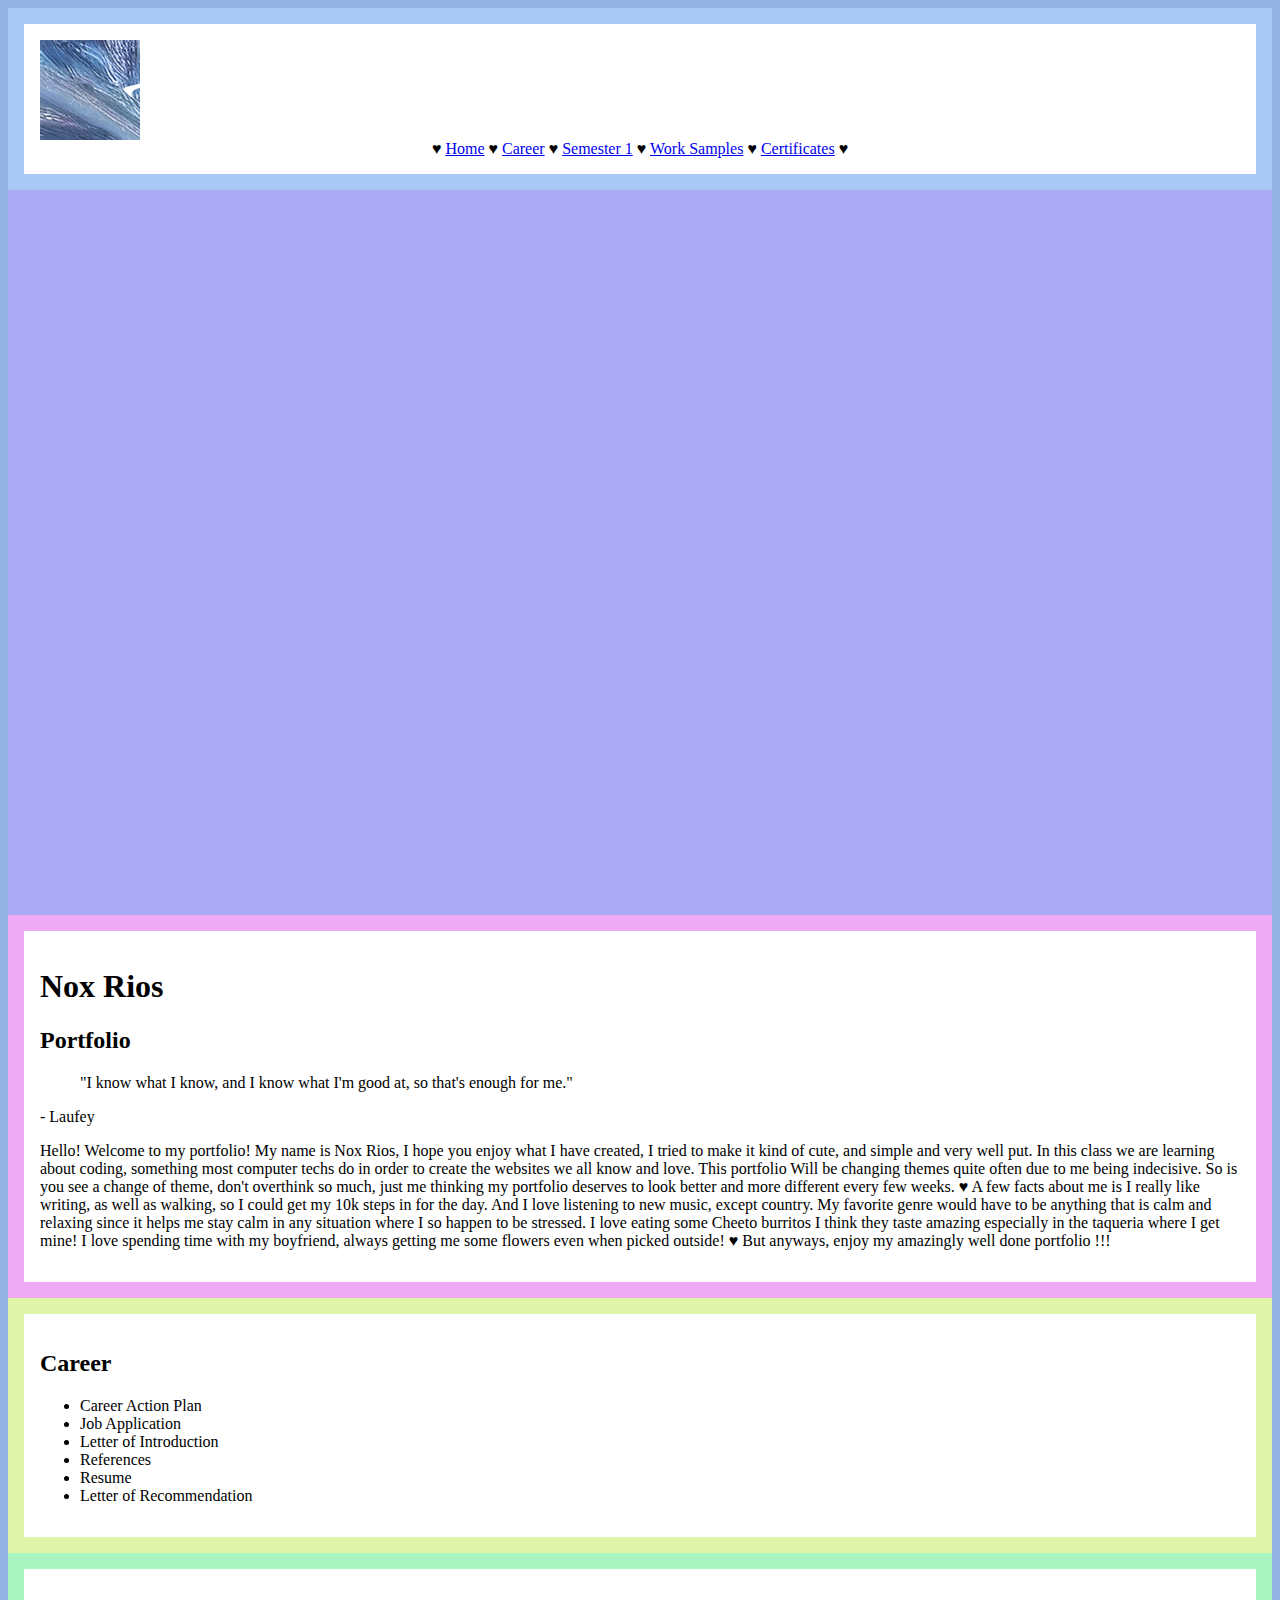
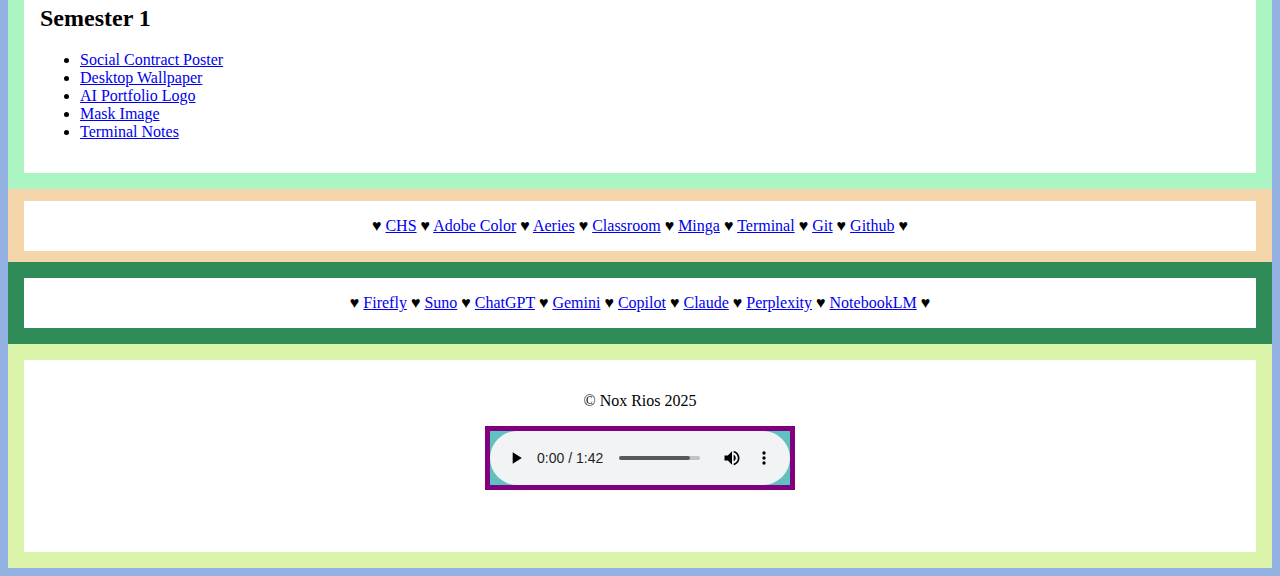
<file: index.html>
<!DOCTYPE html>
<html lang="en">
  <head>
    <meta charset="UTF-8" />
    <meta name="viewport" content="width=device-width, initial-scale=1.0" />
    <title>Nox Rios - Portfolio</title>
    <link rel="stylesheet" href="styles.css" />
  </head>

  <body>
    <!-- Begin Header -->
    <header id="pageheader">
      <div class="container">
        <div id="logo"></div>
        <nav>
          &hearts; <a href="index.html">Home</a> &hearts; <a href="#career">Career</a> &hearts;
          <a href="#semester1">Semester 1</a> &hearts;
          <!-- TODO: Uncomment When we hit semester 2
          <a href="#semester2">Semester 2</a> &hearts; -->
          <a href="worksamples.html">Work Samples</a> &hearts;
          <a href="certificates.html">Certificates</a> &hearts;
        </nav>
      </div>
    </header>
    <!-- End Header -->

    <!-- Begin Media -->
    <section id="media"></section>
    <!-- End Media -->

    
    <!-- Begin Page Content -->
    <main id="pagecontent">
      <div class="container">
        <h1>Nox Rios</h1>
        <h2>Portfolio</h2>
        <blockquote>&quot;I know what I know, and I know what I'm good at, so that's enough for me.&quot;</blockquote>
        <span>- Laufey</span>
        <p>
Hello! Welcome to my portfolio! My name is Nox Rios, I hope you enjoy what I have created, I tried to make it kind of cute, and simple and very well put. In this class we are learning about coding, something most computer techs do in order to create the websites we all know and love. This portfolio Will be changing themes quite often due to me being indecisive. So is you see a change of theme, don't overthink so much, just me thinking my portfolio deserves to look better and more different every few weeks. &hearts;
A few facts about me is I really like writing, as well as walking, so I could get my 10k steps in for the day. And I love listening to new music, except country. My favorite genre would have to be anything that is calm and relaxing since it helps me stay calm in any situation where I so happen to be stressed. I love eating some Cheeto burritos I think they taste amazing especially in the taqueria where I get mine! I love spending time with my boyfriend, always getting me some flowers even when picked outside! &hearts; But anyways, enjoy my amazingly well done portfolio !!!

        </p>
      </div>
    </main>
    <!-- End Page Content -->
    
    <!-- Begin Career -->
    <section id="career">
      <div class="container">
        <h2>Career</h2>
        <ul>
          <li>Career Action Plan</li>
          <li>Job Application</li>
          <li>Letter of Introduction</li>
          <li>References</li>
          <li>Resume</li>
          <li>Letter of Recommendation</li>
        </ul>
      </div>
    </section>
    <!-- End Career -->
    
    <!-- Begin Semester1 -->
    <section id="semester1">
      <div class="container">
        <h2>Semester 1</h2>
        <ul>
          <li><a href="Poster/poster4period.pdf">Social Contract Poster</a></li>
          <li><a href="Activities/Background.png">Desktop Wallpaper</a></li>
          <li><a href="Images/Logo.png">AI Portfolio Logo</a></li>
          <li><a href="Demos/Masking/maskingHK.pdf">Mask Image</a></li>
          <li><a href="https://docs.google.com/document/d/1yIxinHmi8SBce_TUYkD_eBS34KRkabcjv03BnnusPgM/edit?tab=t.0#heading=h.1zlaxgx587tq">Terminal Notes</a></li>
        </ul>
      </div>
    </section>
    <!-- End Semester1 -->

    <!-- Begin Semester2 -->
    <!-- TODO: uncomment when we hit semester 2
      <section id="semester2">
      <div class="container">
        <h2>Semester 2</h2>
        <ul>
          <li>Assignment 1</li>
          <li>Assignment 2</li>
        </ul>
      </div> -->
    </section>
    <!-- End Semester2 -->

    <!-- Begin PageFooter -->
    <section id="pagefooter">
      <div class="container">
        <nav>
          &hearts; <a href="https://chs.chusd.org/">CHS</a> &hearts;
          <a href="https://color.adobe.com/create/color-wheel">Adobe Color</a>
          &hearts;
          <a href="https://coalingahuron.aeries.net/student/LoginParent.aspx"
            >Aeries</a
          >
          &hearts; <a href="https://classroom.google.com/">Classroom</a> &hearts;
          <a href="https://app.minga.io/home">Minga</a> &hearts;
          <a href="Images/Jaylen Rios Aguaagria - The Terminal Notes.pdf">Terminal</a> &hearts;
          <a href="GitAndGitHub/index.html">Git</a> &hearts;
          <a href="https://github.com">Github</a> &hearts;
        </nav>
      </div>
    </section>
    <!-- End PageFooter -->

    <!-- Begin AI Footer -->
    <section id="aifooter">
      <div class="container">
        <nav>
          &hearts; <a href="https://firefly.adobe.com/">Firefly</a> &hearts;
          <a href="https://suno.com/">Suno</a> &hearts;
          <a href="https://chatgpt.com/">ChatGPT</a> &hearts;
          <a href="https://gemini.google.com/">Gemini</a> &hearts;
          <a href="https://copilot.microsoft.com/">Copilot</a> &hearts;
          <a href="https://claude.ai/onboarding">Claude</a> &hearts;
          <a href="https://www.perplexity.ai/">Perplexity</a> &hearts;
          <a href="https://notebooklm.google.com/">NotebookLM</a> &hearts;
        </nav>
      </div>
    </section>
    <!-- End AI Footer -->

    <!-- Begin SubFooter -->
    <section id="subfooter">
      <div class="container">
        <p>&copy; Nox Rios 2025</p>
        <audio src="Audio/Coding in 308.mp3" controls loop></audio>
      </div>
    </section>
    <!-- End SubFooter -->
  </body>
</html>
</file>
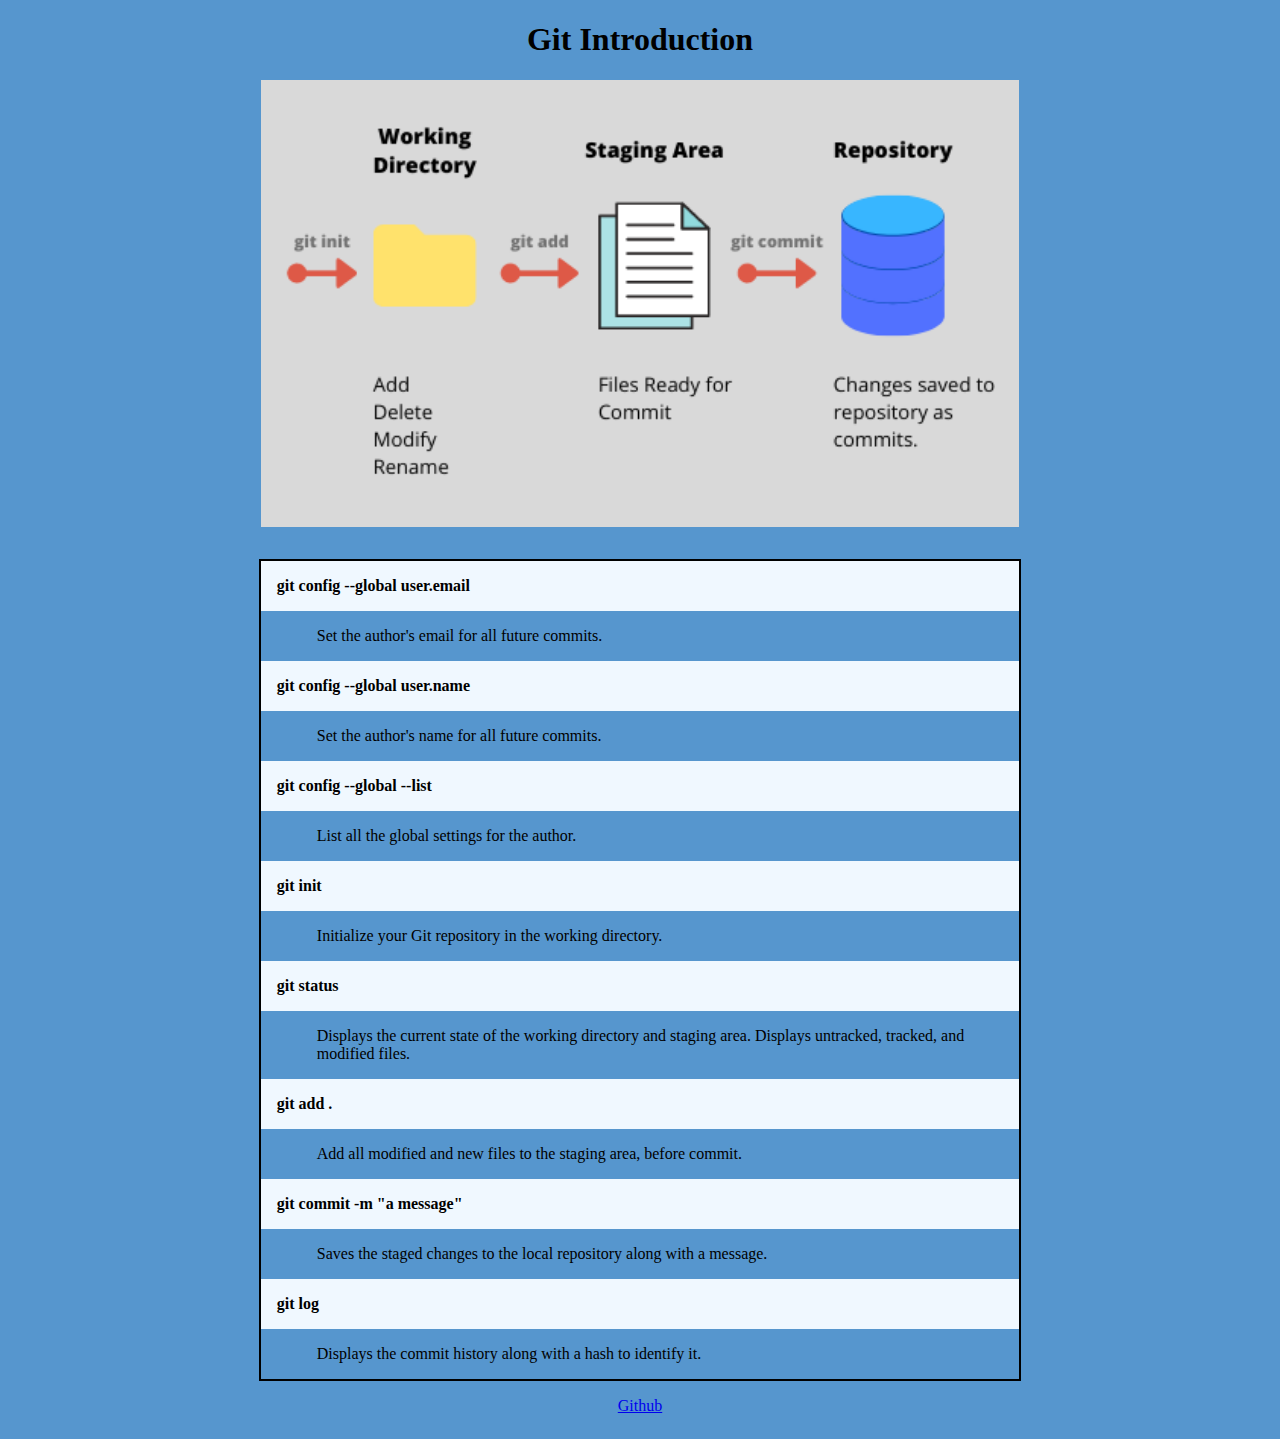
<file: GitAndGitHub/index.html>
<!DOCTYPE html>
<html lang="en">
  <head>
    <meta charset="UTF-8" />
    <meta name="viewport" content="width=device-width, initial-scale=1.0" />
    <title>Git Introduction</title>
    <link rel="stylesheet" href="styles.css" />
  </head>

  <body>
    <h1>Git Introduction</h1>

    <img src="Images/gitcomponents.png" alt="Git Components" />

    <dl>
      <dt>git config --global user.email</dt>
      <dd>Set the author's email for all future commits.</dd>

      <dt>git config --global user.name</dt>
      <dd>Set the author's name for all future commits.</dd>

      <dt>git config --global --list</dt>
      <dd>List all the global settings for the author.</dd>

      <dt>git init</dt>
      <dd>Initialize your Git repository in the working directory.</dd>

      <dt>git status</dt>
      <dd>
        Displays the current state of the working directory and staging area.
        Displays untracked, tracked, and modified files.
      </dd>

      <dt>git add .</dt>
      <dd>
        Add all modified and new files to the staging area, before commit.
      </dd>

      <dt>git commit -m "a message"</dt>
      <dd>
        Saves the staged changes to the local repository along with a message.
      </dd>

      <dt>git log</dt>
      <dd>Displays the commit history along with a hash to identify it.</dd>
    </dl>
    <a href="github.html">Github</a>
  </body>
</html>
</file>
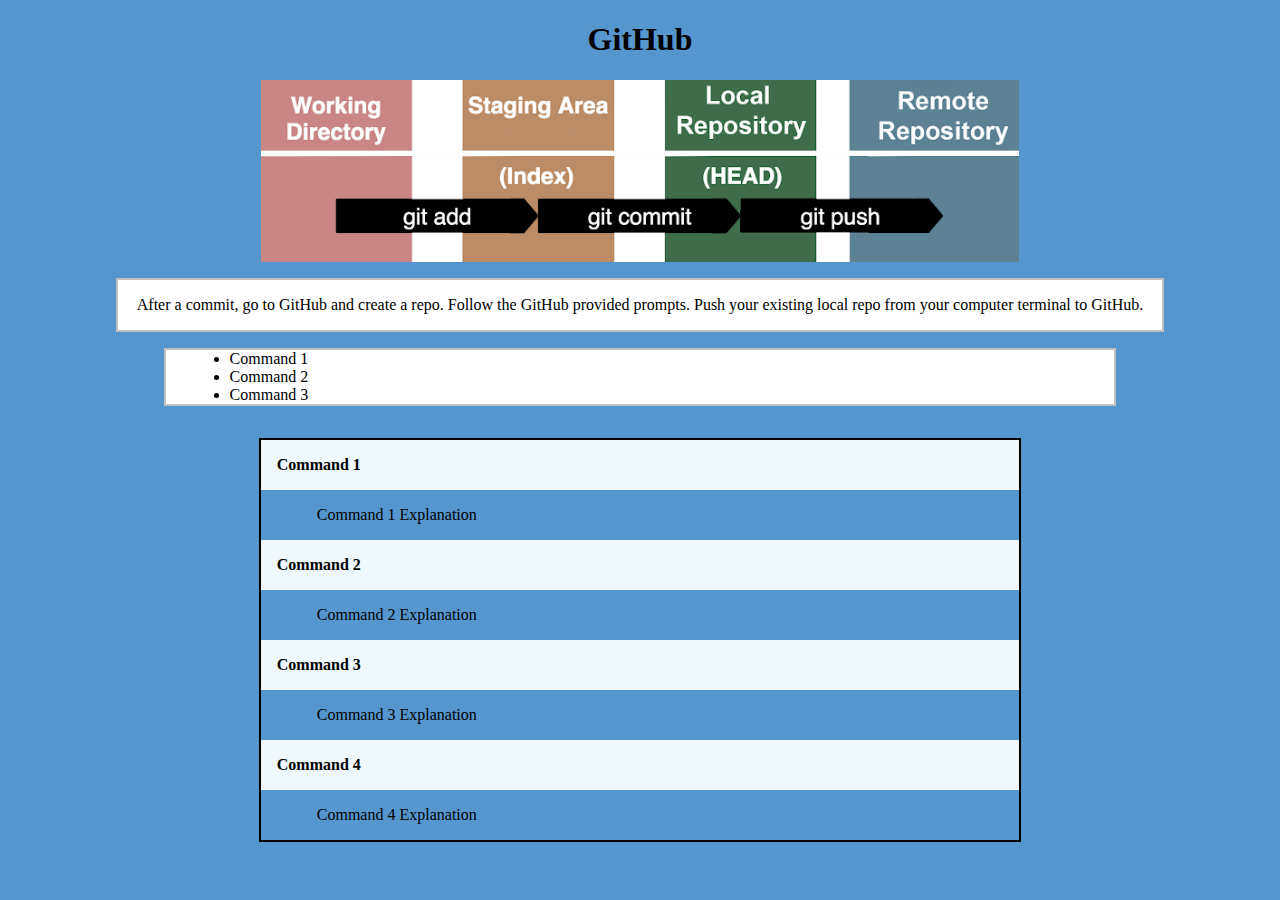
<file: GitAndGitHub/github.html>
<!DOCTYPE html>
<html lang="en">
  <head>
    <meta charset="UTF-8" />
    <meta name="viewport" content="width=device-width, initial-scale=1.0" />
    <title>GitHub</title>
    <link rel="stylesheet" href="styles.css" />
  </head>

  <body>
    <h1>GitHub</h1>
    <img src="Images/gitlocalremoteworkflow (1).png" alt="GitHub" />
    <p>
      After a commit, go to GitHub and create a repo. Follow the GitHub provided
      prompts. Push your existing local repo from your computer terminal to
      GitHub.
    </p>

    <ul>
      <li>Command 1</li>
      <li>Command 2</li>
      <li>Command 3</li>
    </ul>

    <dl>
      <dt>Command 1</dt>
      <dd>Command 1 Explanation</dd>
      <dt>Command 2</dt>
      <dd>Command 2 Explanation</dd>
      <dt>Command 3</dt>
      <dd>Command 3 Explanation</dd>
      <dt>Command 4</dt>
      <dd>Command 4 Explanation</dd>
    </dl>
  </body>
</html>
</file>
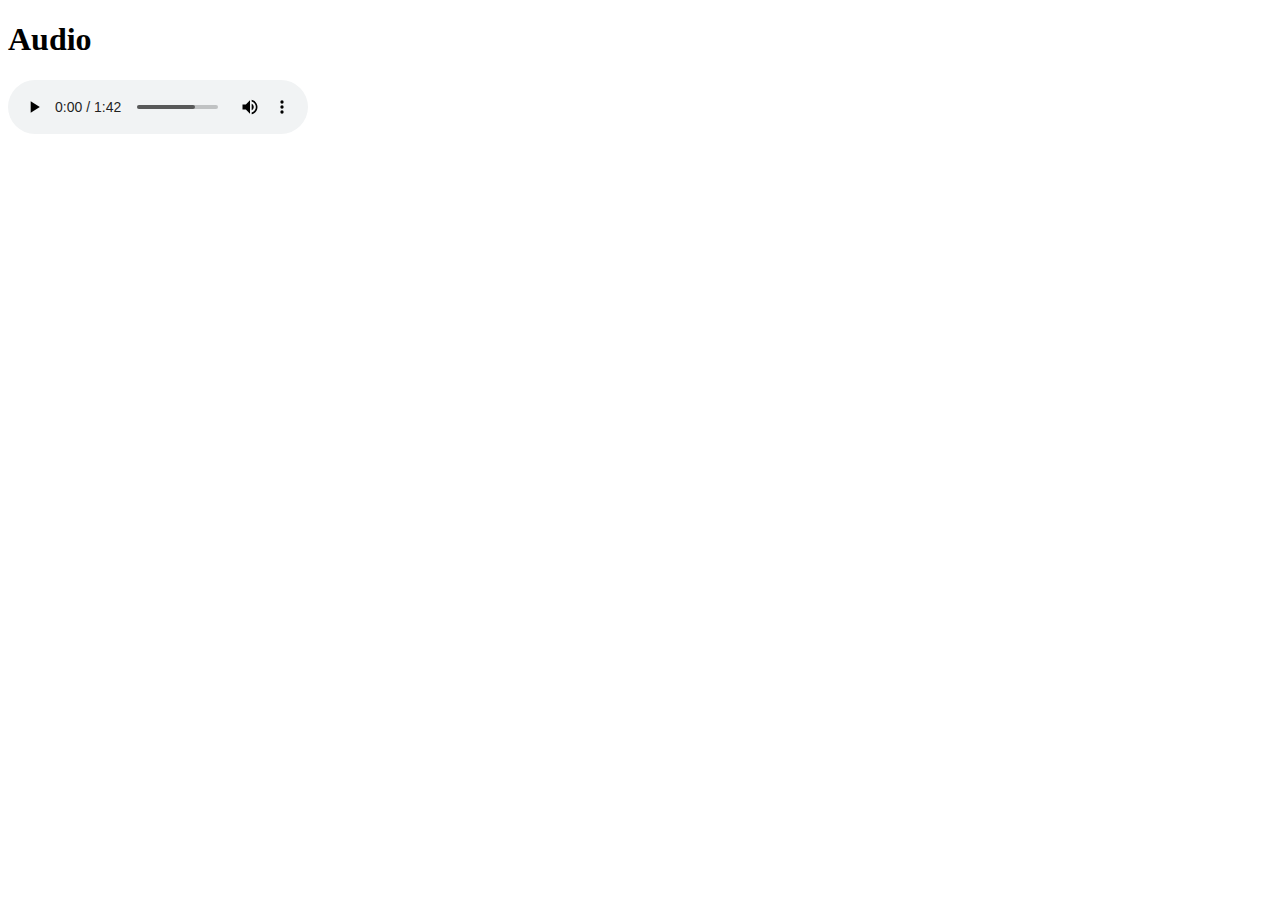
<file: Demos/SunoAudio/audio.html>
<!DOCTYPE html>
<html lang="en">
  <head>
    <meta charset="UTF-8" />
    <meta name="viewport" content="width=device-width, initial-scale=1.0" />
    <title>Audio</title>
  </head>

  <body>
    <h1>Audio</h1>
    <audio src="Audio/Coding in 308.mp3" controls loop></audio>

    <!-- More Robust -->

    <!-- <audio>
      <source src="filename.mp3" type="audio/mpeg" />
      <source src="filename.ogg" type="audio/ogg" />
    </audio> -->
  </body>
</html>
</file>
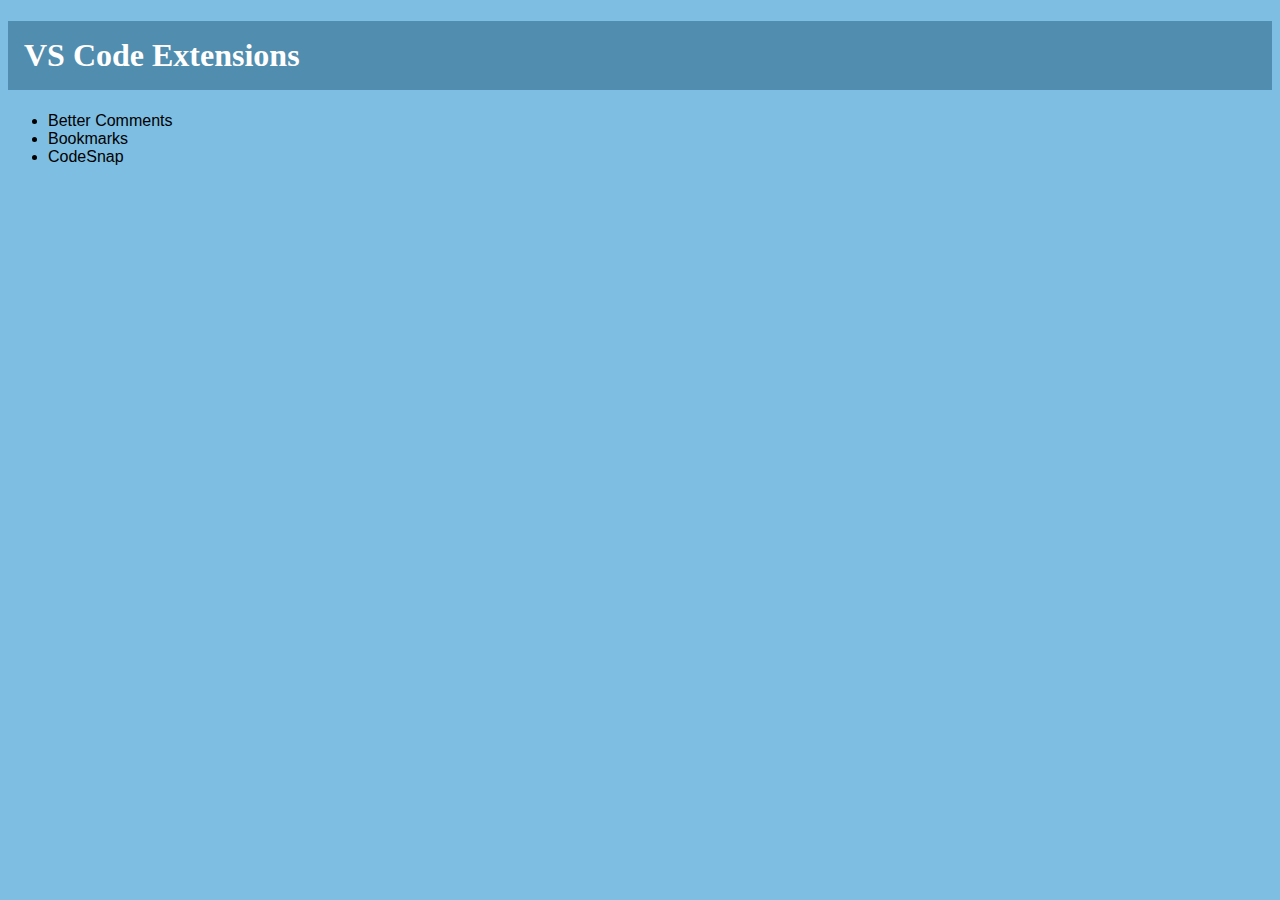
<file: Demos/VSCodeExtension/vscodeextension.html>
<!DOCTYPE html>
<html lang="en">
<head>
    <meta charset="UTF-8">
    <meta name="viewport" content="width=device-width, initial-scale=1.0">
    <title>VS Code Extensions</title>

    <!-- This is an HTML Comment -->
    <!-- ? This is a question comment -->
    <!-- ! This is an alert comment -->
    <!-- TODO  This is a todo comment -->
    <!-- * This is just a regular comment  -->

    <link rel="stylesheet" href="styles.css">

</head>

<body>

    <h1>VS Code Extensions</h1>
    <ul>
        <li>Better Comments</li>
        <li>Bookmarks</li>
        <li>CodeSnap</li>
    </ul>

    <script src="script.js"></script>

</body>
</html>
</file>
<file: styles.css>
html {
  scroll-behavior: smooth;
}

body {
  background-color: rgb(147, 178, 225);
}
.container {
  min-height: 10rem;
  max-width: 75rem;
  margin: auto;
  background-color: rgb(255, 255, 255);
  padding: 1rem;
}
#pageheader {
  background-color: rgb(170, 200, 245);
  min-height: auto;
  padding: 1rem;
}
#logo {
  width: 6.25rem;
  height: 6.25rem;
  background-color: none;
  background-image: url(Images/Logo.png);
}
#pageheader .container {
  background-color: none;
  min-height: auto;
  text-align: center;
}
#aifooter {
  background-color: seagreen;
  padding: 1rem;
  min-height: auto;
}
#aifooter .container {
  text-align: center;
  min-height: auto;
}
#media {
  background-color: rgb(170, 170, 245);
  min-height: 10rem;
  padding: 1rem;
  /* background-image: url(Images/hero.png); */
  background-size: cover;
  aspect-ratio: 16 /9;
}
#career {
  background-color: rgb(225, 245, 170);
  min-height: 10rem;
  padding: 1rem;
}
#pagecontent {
  background-color: rgb(239, 170, 245);
  min-height: 10rem;
  padding: 1rem;
}
#semester1 {
  background-color: rgb(170, 245, 193);
  min-height: 10rem;
  padding: 1rem;
}
#semester2 {
  background-color: rgb(245, 170, 170);
  min-height: 10rem;
  padding: 1rem;
}
#pagefooter {
  background-color: rgb(245, 214, 170);
  min-height: auto;
  padding: 0.7rem;
}
#pagefooter .container {
  text-align: center;
  min-height: auto;
}
#subfooter {
  background-color: rgb(218, 245, 170);
  min-height: 10rem;
  padding: 1rem;
  text-align: center;
}
audio {
  display: block;
  margin: auto;
  background-color: rgb(97, 192, 192);
  border: 5px solid purple;
}
</file>
<file: GitAndGitHub/styles.css>
body {
  background-color: rgb(86, 150, 206);
}

h1 {
  text-align: center;
}

h2 {
  text-align: center;
}

img {
  display: block;
  margin: 0 auto;
  width: 60%;
}

dl {
  width: 60%;
  margin: auto;
  border: 2px solid black;
  margin-top: 2rem;
}

dt {
  background-color: aliceblue;
  padding: 1rem;
  font-weight: bold;
}

dd {
  padding: 1rem;
}

p {
  width: 80%;
  background-color: rgb(255, 255, 255);
  margin: 1rem auto;
  padding: 1rem;
  border: 2px solid rgb(192, 192, 192);
  text-align: center;
}

ul {
  width: 70%;
  background-color: rgb(255, 255, 255);
  margin: 0 auto;
  padding-left: 4rem;
  border: 2px solid rgb(192, 192, 192);
}

a {
  display: block;
  margin: auto;
  text-align: center;
  padding: 1rem;
}
</file>
<file: Demos/VSCodeExtension/styles.css>
/* This is a CSS Comment */
/* ? Question comment */
/* ! alert comment */
/* todo comment */
/* * Regular comment */

body
{
    background-color: rgb(125, 190, 226);
}
h1
{
    color: rgb(255, 255, 255);
    background-color: rgb(81, 141, 174);
    padding: 1rem;
}
ul
{
    font-family: 'Segoe UI', Tahoma, Geneva, Verdana, sans-serif;
}
</file>
